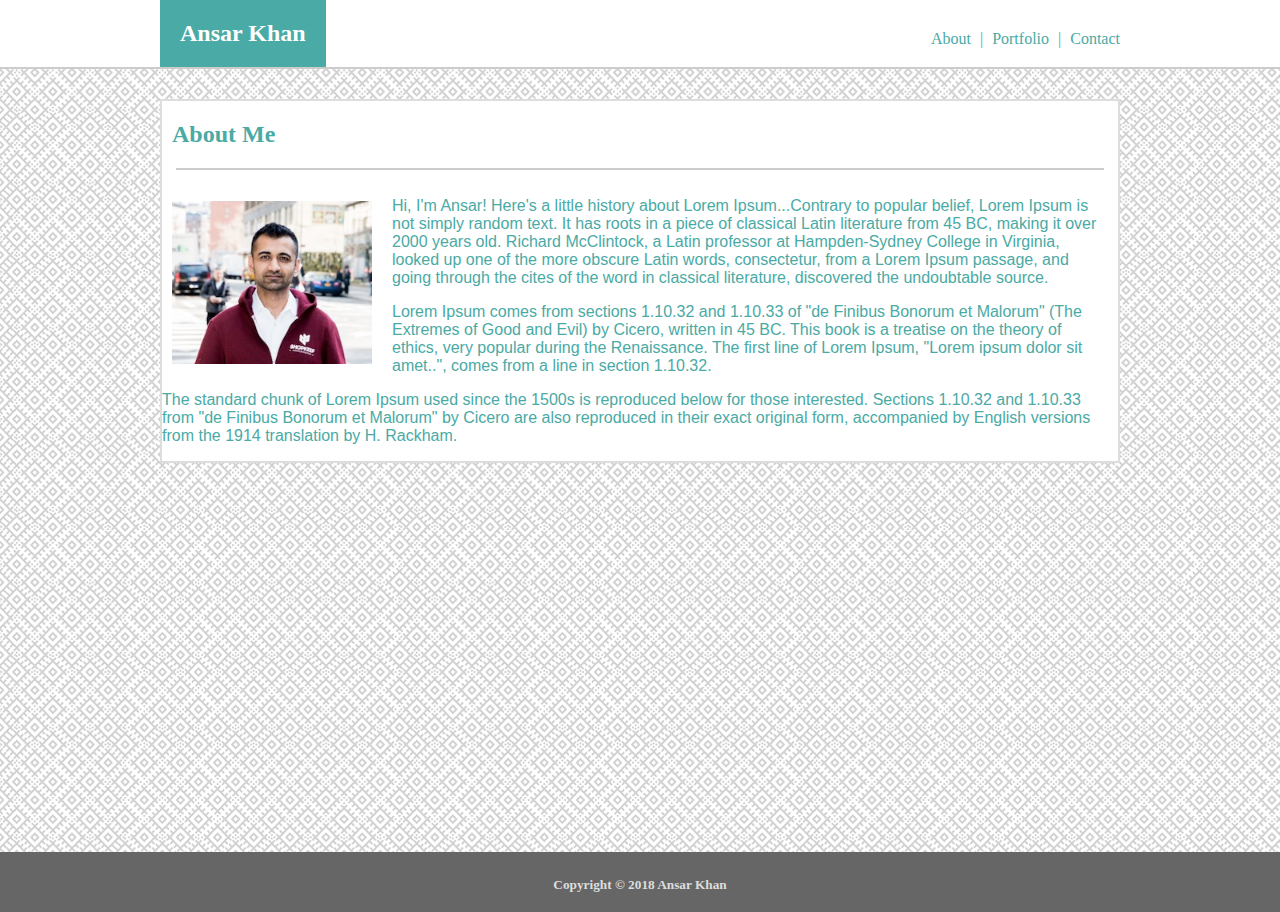
<file: index.html>
<!DOCTYPE html>
<head>
    <meta charset="UTF-8">
    <meta name="viewport" content="width=device-width, initial-scale=1.0">
    <meta http-equiv="X-UA-Compatible" content="ie=edge">
    <link rel="stylesheet" href="assets/css/style.css">
    <meta name="viewport" content="width=device-width, initial-scale=1.0">
    <title>My Bio</title>
</head>
<body>
<div class="main-container">
    <div class="header-wrapper">
        <div class="header">
            <h2 class="name">Ansar Khan</h2>
                <ul class="nav">
                    <li><a href="index.html">About</a> </li>
                    <li><a href="portfolio.html">Portfolio</a></li>
                    <li><a href="contact.html">Contact</a> </li>
                </ul>
        </div>
    </div>

    <div class="container">
                <div class="main-profile">
                    <h2 id="heading">About Me</h2>
                    <hr>
                    <img class="profile-pic" src="assets/images/profile-pic.png" alt="profile picture">
                    <p class="index-text">
                            Hi, I'm Ansar! Here's a little history about Lorem Ipsum...Contrary to popular belief, Lorem Ipsum is not simply random text. It has roots in a piece of classical Latin literature from 45 BC, making it over 2000 years old. Richard McClintock, a Latin professor at Hampden-Sydney College in Virginia, looked up one of the more obscure Latin words, consectetur, from a Lorem Ipsum passage, and going through the cites of the word in classical literature, discovered the undoubtable source. 
                    </p>
                    <p class="index-text">
                            Lorem Ipsum comes from sections 1.10.32 and 1.10.33 of "de Finibus Bonorum et Malorum" (The Extremes of Good and Evil) by Cicero, written in 45 BC. This book is a treatise on the theory of ethics, very popular during the Renaissance. The first line of Lorem Ipsum, "Lorem ipsum dolor sit amet..", comes from a line in section 1.10.32.
                    </p>
                    <p class="index-text">
                            The standard chunk of Lorem Ipsum used since the 1500s is reproduced below for those interested. Sections 1.10.32 and 1.10.33 from "de Finibus Bonorum et Malorum" by Cicero are also reproduced in their exact original form, accompanied by English versions from the 1914 translation by H. Rackham.
                    </p>
                </div>

        </div>

        
</div>
<div class="footer">
            <h5 class="footer-text">Copyright © 2018 Ansar Khan </h5>
    </div>

</body>
</html>
</file>
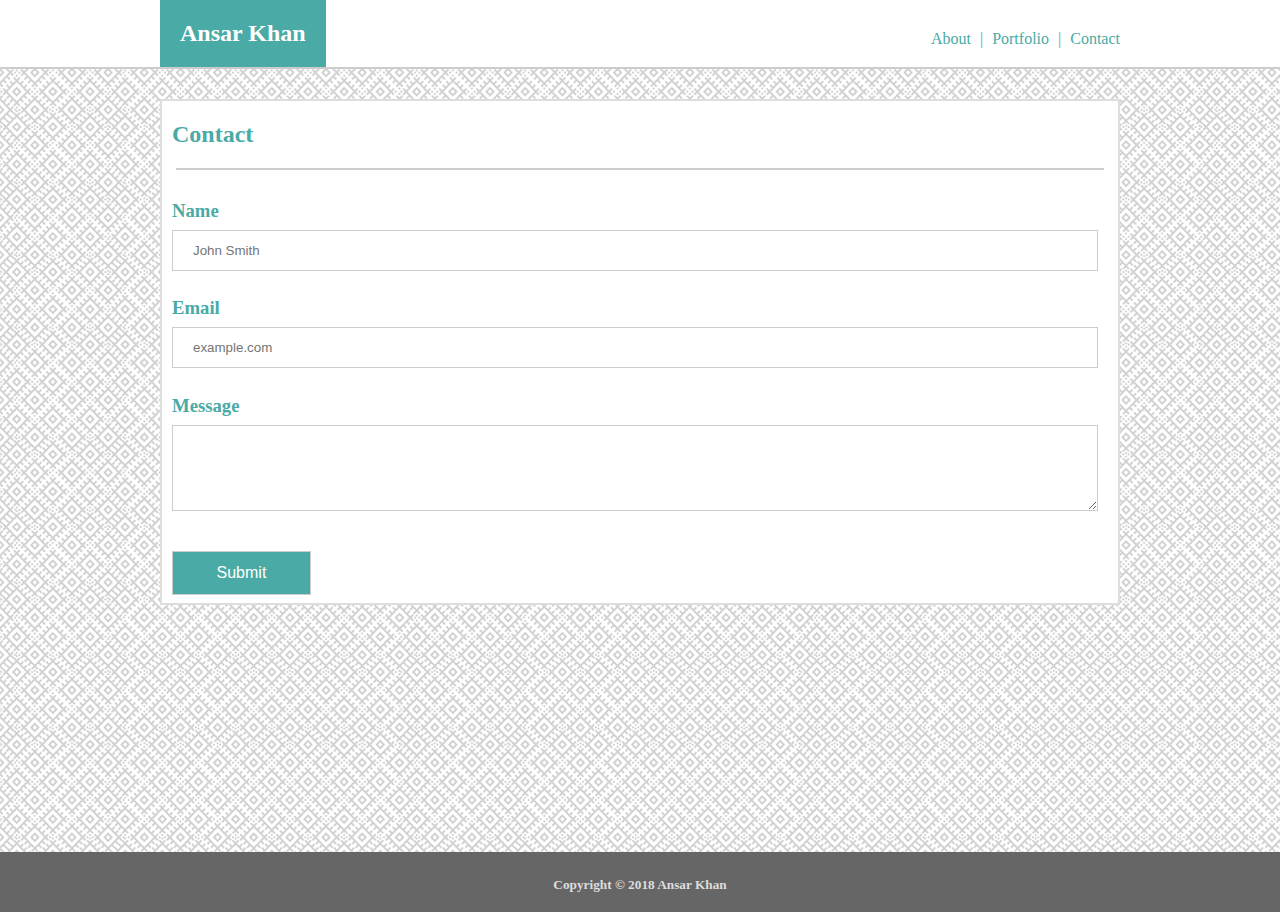
<file: contact.html>
<!DOCTYPE html>
<head>
    <meta charset="UTF-8">
    <meta name="viewport" content="width=device-width, initial-scale=1.0">
    <meta http-equiv="X-UA-Compatible" content="ie=edge">
    <link rel="stylesheet" href="assets/css/style.css">
    <meta name="viewport" content="width=device-width, initial-scale=1.0">
    <title>Contact Page</title>
</head>
<body>
<div class="main-container">
    <div class="header-wrapper">
        <div class="header">
            <h2 class="name">Ansar Khan</h2>
                <ul class="nav">
                    <li><a href="index.html">About</a> </li>
                    <li><a href="portfolio.html">Portfolio</a></li>
                    <li><a href="contact.html">Contact</a> </li>
                </ul>
        </div>
    </div>

    <div class="container">
                <div class="main-profile">
                    <h2 id="heading">Contact</h2>
                    <hr>
                    <!-- name (John Smith), Email (example@gmail.com), Message , Submit -->
                    <form action="submit" class="main-form">
                        <h3>Name <br />
                        <input type="text" name="name" placeholder="John Smith"></h3>

                        <h3>Email <br />
                            <input type="text" name="name" placeholder="example.com"></h3>
                        
                        <h3>Message <br />
                            <textarea rows="4" cols="50" name="comment" form="usrform"></textarea></h3>

                        <input type="submit" value="Submit">

                    </form>


                </div>

        </div>

        
</div>
<div class="footer">
            <h5 class="footer-text">Copyright © 2018 Ansar Khan </h5>
    </div>
</div>

</body>
</html>
</file>
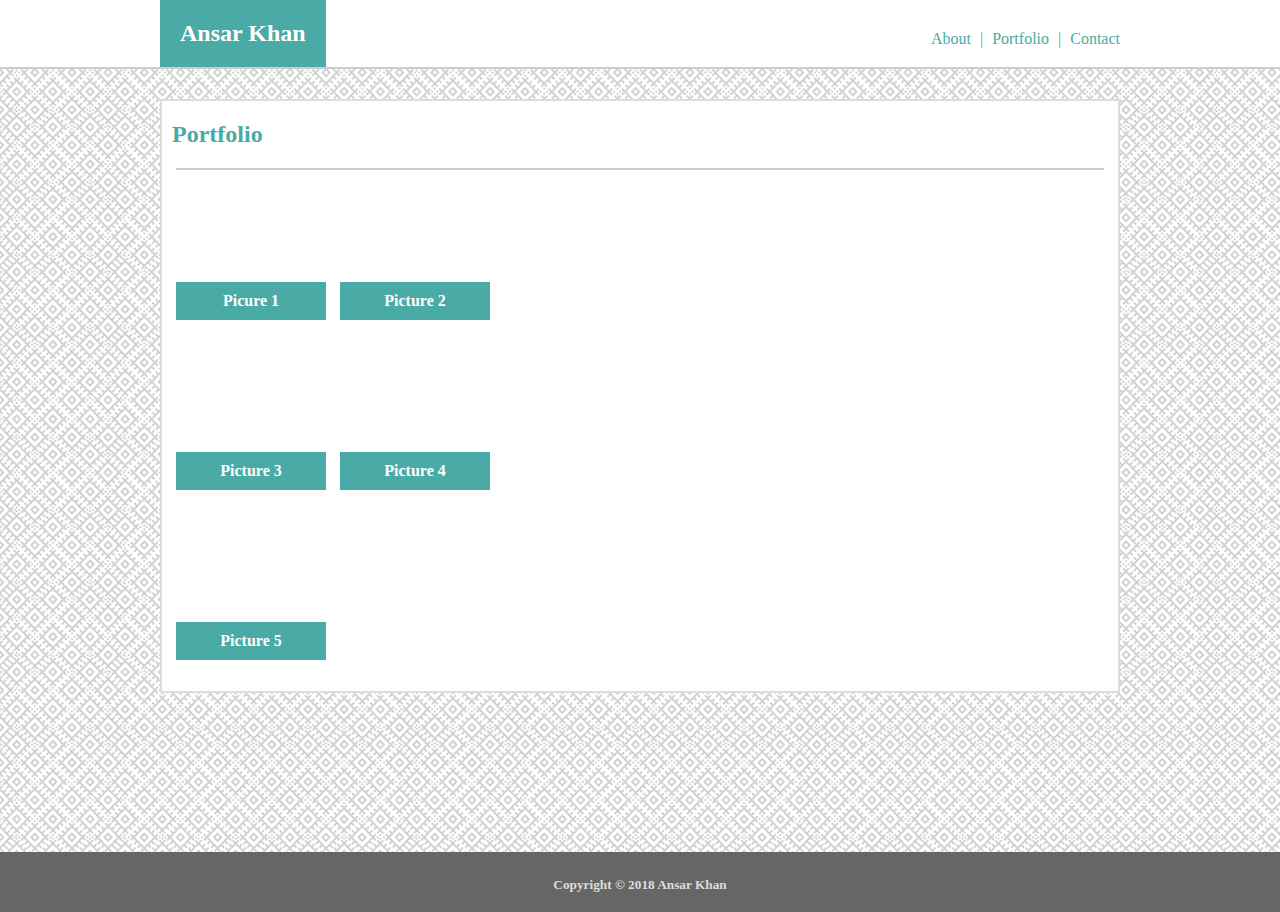
<file: portfolio.html>
<!DOCTYPE html>
<head>
    <meta charset="UTF-8">
    <meta name="viewport" content="width=device-width, initial-scale=1.0">
    <meta http-equiv="X-UA-Compatible" content="ie=edge">
    <link rel="stylesheet" href="assets/css/style.css">
    <meta name="viewport" content="width=device-width, initial-scale=1.0">
    <title>Portfolio</title>
</head>
<body>
<div class="main-container">
    <div class="header-wrapper">
        <div class="header">
            <h2 class="name">Ansar Khan</h2>
                <ul class="nav">
                    <li><a href="index.html">About</a> </li>
                    <li><a href="portfolio.html">Portfolio</a></li>
                    <li><a href="contact.html">Contact</a> </li>
                </ul>
        </div>
    </div>

    <div class="container">
                <div class="main-profile">
                    <h2 id="heading">Portfolio</h2>
                    <hr>
                    <div class="image-container">
                        <h4 class="label">Picure 1</h4>
                    </div>

                    <div class="image-container-right">
                            <h4 class="label">Picture 2</h4>
                    </div>

                    <div class="image-container">
                            <h4 class="label">Picture 3</h4>
                    </div>
                    <div class="image-container-right">
                            <h4 class="label">Picture 4</h4>
                    </div>
                    <div class="image-container">
                            <h4 class="label">Picture 5</h4>
                        </div>

                </div>

        </div>

        
</div>
<div class="footer">
            <h5 class="footer-text">Copyright © 2018 Ansar Khan </h5>
    </div>

</body>
</html>
</file>
<file: assets/css/style.css>
/* Main elements CSS */
body {
    margin: 0px 0px 0px 0px;
    background-image: url("../images/circuit.png")
}

p,h1,h2,h3,h4,h5 {
    font-family: 'Lucida Sans', 'Lucida Sans Regular', 'Lucida Grande', 'Lucida Sans Unicode', Geneva, Verdana, sans-serif;
    color: #4aaaa5;
}

a:link {
    text-decoration: none;
  }
  
  a:visited {
    text-decoration: none;
  }
  
  a:hover {
    text-decoration: underline;
  }
  
  a:active {
    text-decoration: underline;
  }


/* Header CSS */
.header-wrapper {
    background-color: white;
    overflow: auto;
    border-bottom: 2px solid #cccccc;
}

.header {
    width: 960px;
    margin: auto;
}


.name {
    display: inline;
    float: left;
    background-color: #4aaaa5;
    color: white;
    padding: 20px;
    margin-top:0px;
    margin-bottom: 0px;

}


.nav {
    list-style-type: none;
    display:inline;
    float: right;
    margin: 0;
    padding: 0;
    margin-top: 30px;
}

li {
    display: inline;
    color: #4aaaa5;
}

li a {
    color: #4aaaa5;
}

.nav li + li:before {
    content: " | ";
    padding: 0 5px;
}

/* Body CSS */

.main-container {
    min-height: calc(100vh - 70px);
  }

.container {
    width: 960px;
    margin: auto;

}

.main-profile {
    background-color: #ffffff;
    border: #dddddd 2px solid;
    margin-top: 30px;
    overflow:auto;
}

#heading {
    padding-left: 10px;
}


hr {

    height: 1px;
    border: 0;
    border-top: 2px solid #cccccc;
    margin: auto;
    padding-bottom: 10px;
    width: 97%;
}

.profile-pic {
    float: left;
    margin-right: 20px;
    margin-bottom: 20px;
    margin-left: 10px;
    margin-top: 20px;
    height: auto; 
    width: auto; 
    max-width: 200px; 
    max-height: 200px;
}

.profile-pic.resize {
    width:20%; /* you can use % */
    height: 20%;
}

.index-text {
    padding-right: 20px;
}

/* Contact Page CSS */
.main-form {
    padding-left: 10px;
    padding-right: 20px;
}

input[type=text] {
    width: 100%;
    padding: 12px 20px;
    margin: 8px 0;
    border: 1px solid #cccccc;
    box-sizing: border-box;
  }

textarea {
    width: 100%;
    padding: 12px 20px;
    margin: 8px 0;
    border: 1px solid #cccccc;
    box-sizing: border-box;
  }

input[type=submit] {
    width: 15%;
    padding: 12px 20px;
    background-color: #4aaaa5;
    margin: 8px 0;
    border: 1px solid #cccccc;
    box-sizing: border-box;
    color: white;
    font-size: 16px;
  }

  /* Gallery Page CSS */

.main-table {

}

.image-container {
    width: 150px;
    height: 150px;
    background-image: url("https://via.placeholder.com/150");
    position: relative;
    float: left;
    clear:left;
    margin-bottom: 20px;
    margin-left: 14px;
}

.image-container-right {
    width: 150px;
    height: 150px;
    background-image: url("https://via.placeholder.com/150");
    position: relative;
    float: left;
    clear: right;
    margin-left: 14px;
}

.label {
    background-color:#4aaaa5;
    color: white;
    position: absolute;
    width: 100%;
    text-align: center;
    bottom:-10px;
    padding-top: 10px;
    padding-bottom: 10px;

}


/* Footer CSS */

.footer {
    height: 60px;
    background-color: #666666;
    text-align: center;
  }


.footer-text {
    padding-top:25px;
    color: #dddddd;
}


h1,h2,h3,h4,h5,h6 {
    font-family: 'Georgia', Times, Times New Roman, serif;
}

p {
    font-family: 'Arial', 'Helvetica Neue', Helvetica, sans-serif;
}

@media only screen and (max-width: 640px) {
    div.header-wrapper {
        width: 100%;
    }
    div.header {
            width: 100%;
        }
    div.container {
            overflow: hidden;
        }
    .main-profile {
        width: 100%;
    }
    .name {
        width: 100%;
        margin: auto;
    }
    .nav {
        width: 100%;
        margin: auto;

    }
    .footer {
        width: 100%;
    }
  }

@media only screen and (max-width: 768px) {
    div.header {
        width: 768px;
    }
    div.container {
        width:768px;
    }
    .nav {
    }
  }

@media only screen and (max-width: 980px) {
    body {

    }
  }
</file>
